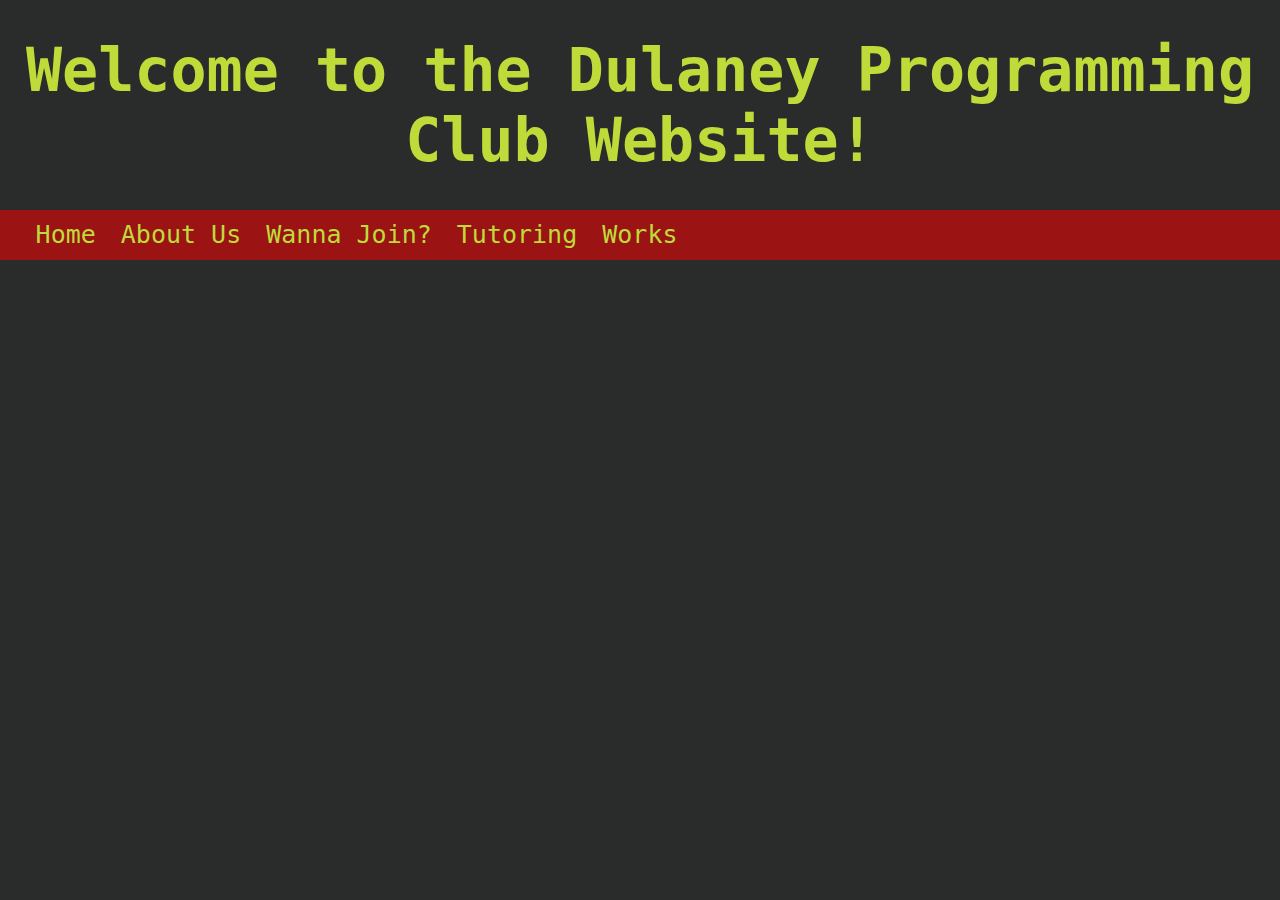
<file: index.html>
<html lang="en">
<head>
    <meta charset="UTF-8">
    <meta http-equiv="X-UA-Compatible" content="IE=edge">
    <meta name="viewport" content="width=device-width, initial-scale=1.0">
    <title>DHS Programming</title>
    <link rel="icon" href="Assets/external-content.duckduckgo.com.png"> <!--we can hold a contest to creat a programming club icon -->
    <link rel="stylesheet" href="index.css">
    <script src="https://code.jquery.com/jquery-3.6.0.js"></script>
    <script src="index.js"></script>
</head>
<body>
    <h1 class="Title">Welcome to the Dulaney Programming Club Website!</h1>
    <div class="nav">
        <div class="navList">
            <ul>
                <a href="index.html"><li>Home</li></a>
                <a href="about.html"><li>About Us</li></a>
                <a href="signup.html"><li>Wanna Join?</li></a>
                <a href="tutor.html"><li>Tutoring</li></a>
            </ul>
            <ul class="workList">
                <div class="works">
                    <a href="works.html"><li >Works</li></a>
                </div>
                <div class="workByYear">
                
                    <a href="works2021.html"><li>2021</li></a>
                </div>
            </ul>
        </div>
    </div>
    <div class="contents">

    </div>
</body>
</html>
</file>
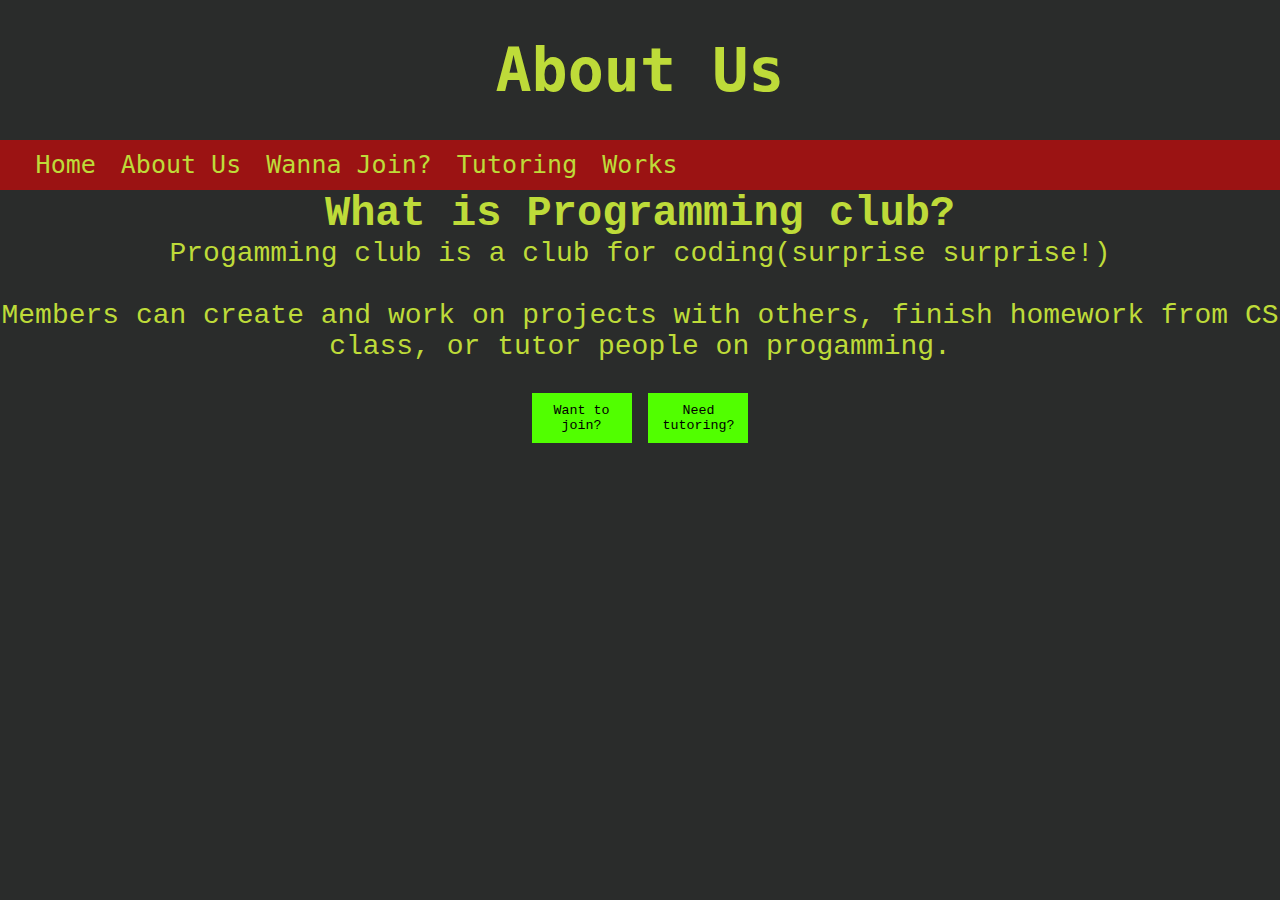
<file: about.html>
<html lang="en">
<head>
    <meta charset="UTF-8">
    <meta http-equiv="X-UA-Compatible" content="IE=edge">
    <meta name="viewport" content="width=device-width, initial-scale=1.0">
    <title>About Us</title>
    <link rel="icon" href="Assets/external-content.duckduckgo.com.png"> 
    <link rel="stylesheet" href="index.css"> <!--Later at some point we may need to create separate css or js files (DEFINITELY MAKE SEPARATE JS) ¯\_(ツ)_/¯-->
    <script src="https://code.jquery.com/jquery-3.6.0.js"></script>
    <script src="index.js"></script>
</head>
<body>
    
    <h1 class="Title">About Us</h1>
    <div class="nav">
        <div class="navList">
            <ul>
                <a href="index.html"><li>Home</li></a>
                <a href="about.html"><li>About Us</li></a>
                <a href="signup.html"><li>Wanna Join?</li></a>
                <a href="tutor.html"><li>Tutoring</li></a>
            </ul>
            <ul class="workList">
                <div class="works">
                    <a href="works.html"><li >Works</li></a>
                </div>
                <div class="workByYear">
                
                    <a href="works2021.html"><li>2021</li></a>
                </div>
            </ul>
        </div>
    </div>
    <div class="contents">
        <h2>What is Programming club?</h2>
        <p>Progamming club is a club for coding(surprise surprise!)</p>
        <br>
        <p>Members can create and work on projects with others, finish homework from CS class, or tutor people on progamming.</p>
        <br>
        <a href="signup.html"><button>Want to join?</button></a>
        <button>Need tutoring?</button>
    </div>
</body>
</html>
</file>
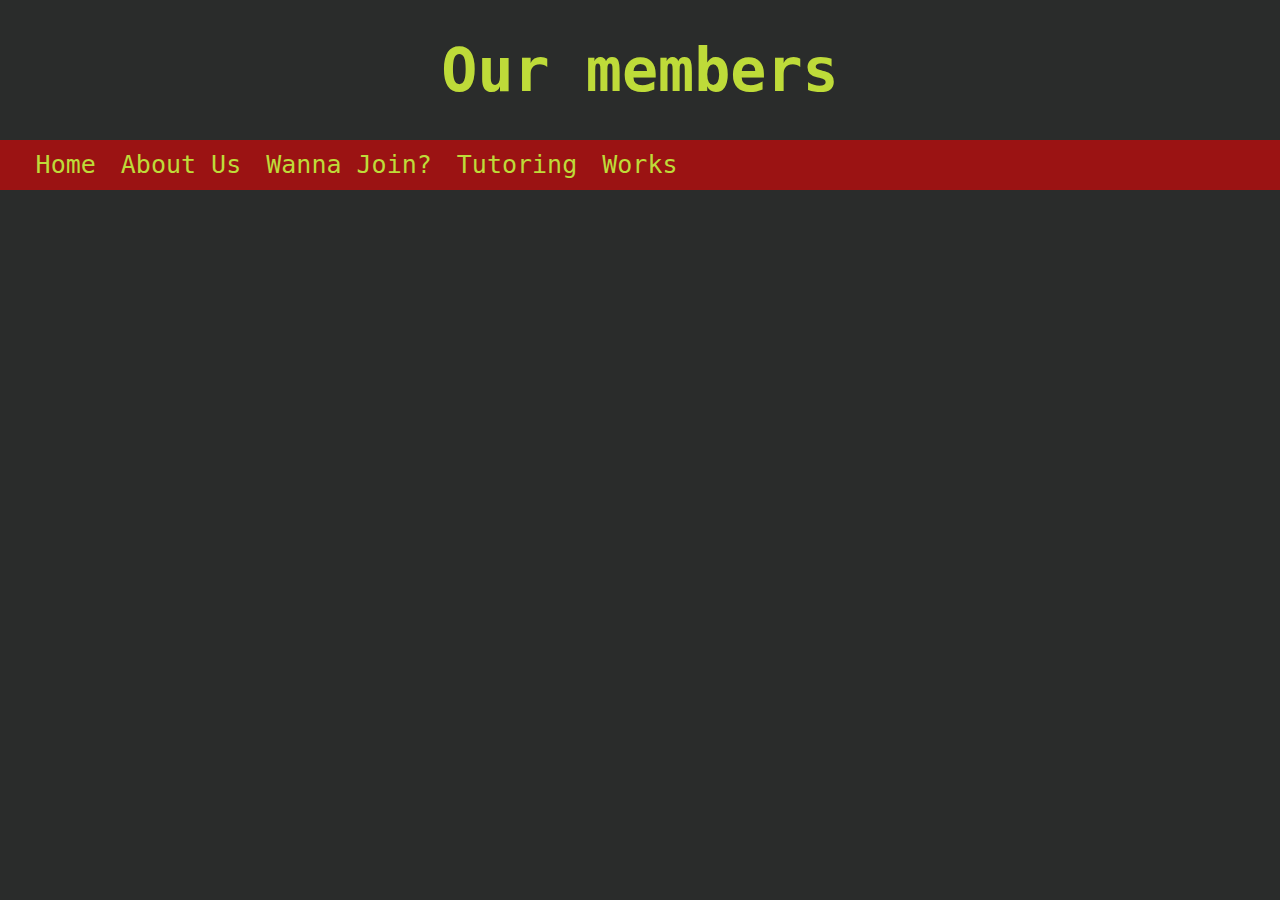
<file: members.html>
<html lang="en">
<head>
    <meta charset="UTF-8">
    <meta http-equiv="X-UA-Compatible" content="IE=edge">
    <meta name="viewport" content="width=device-width, initial-scale=1.0">
    <title>Members</title>
    <link rel="icon" href="Assets/external-content.duckduckgo.com.png"> 
    <link rel="stylesheet" href="index.css"> <!--Later at some point we may need to create separate css or js files (DEFINITELY MAKE SEPARATE JS) ¯\_(ツ)_/¯-->
    <script src="https://code.jquery.com/jquery-3.6.0.js"></script>
    <script src="index.js"></script>
</head>
<body>
    <h1 class="Title">Our members</h1>
    <div class="nav">
        <div class="navList">
            <ul>
                <a href="index.html"><li>Home</li></a>
                <a href="about.html"><li>About Us</li></a>
                <a href="signup.html"><li>Wanna Join?</li></a>
                <a href="tutor.html"><li>Tutoring</li></a>
            </ul>
            <ul class="workList">
                <div class="works">
                    <a href="works.html"><li >Works</li></a>
                </div>
                <div class="workByYear">
                
                    <a href="works2021.html"><li>2021</li></a>
                </div>
            </ul>
        </div>
    </div>
    <div class="contents">
        
    </div>
</body>
</html>
</file>
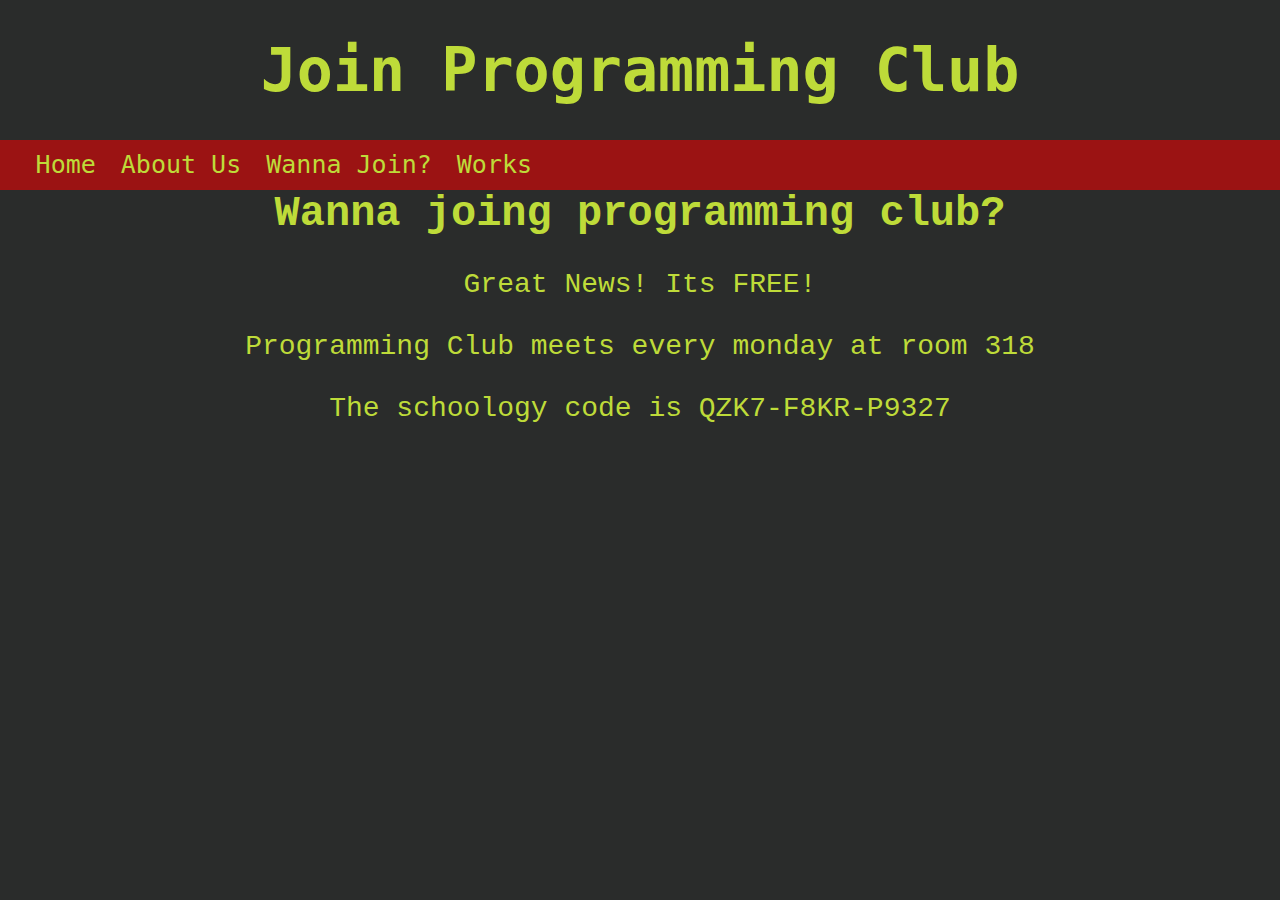
<file: signup.html>
<html lang="en">
<head>
    <meta charset="UTF-8">
    <meta http-equiv="X-UA-Compatible" content="IE=edge">
    <meta name="viewport" content="width=device-width, initial-scale=1.0">
    <title>Wanna Join?</title>
    <link rel="icon" href="Assets/external-content.duckduckgo.com.png"> <!--we can hold a contest to creat a programming club icon -->
    <link rel="stylesheet" href="index.css">
    <script src="https://code.jquery.com/jquery-3.6.0.js"></script>
    <script src="index.js"></script>
</head>
<body>
    <h1 class="Title">Join Programming Club</h1>
    <div class="nav">
        <div class="navList">
            <ul>
                <a href="index.html"><li>Home</li></a>
                <a href="about.html"><li>About Us</li></a>
                <a href="signup.html"><li>Wanna Join?</li></a>
            </ul>
            <ul class="workList">
                <div class="works">
                    <a href="works.html"><li >Works</li></a>
                </div>
                <div class="workByYear">
                
                    <a href="works2021.html"><li>2021</li></a>
                </div>
            </ul>
        </div>
    </div>
    <div class="contents">
        <h2>Wanna joing programming club?</h2>
        <br>
        <p>Great News! Its FREE!</p>
        <br>
        <p>Programming Club meets every monday at room 318</p>
        <br>
        <p>The schoology code is QZK7-F8KR-P9327</p>
    </div>
</body>
</html>
</file>
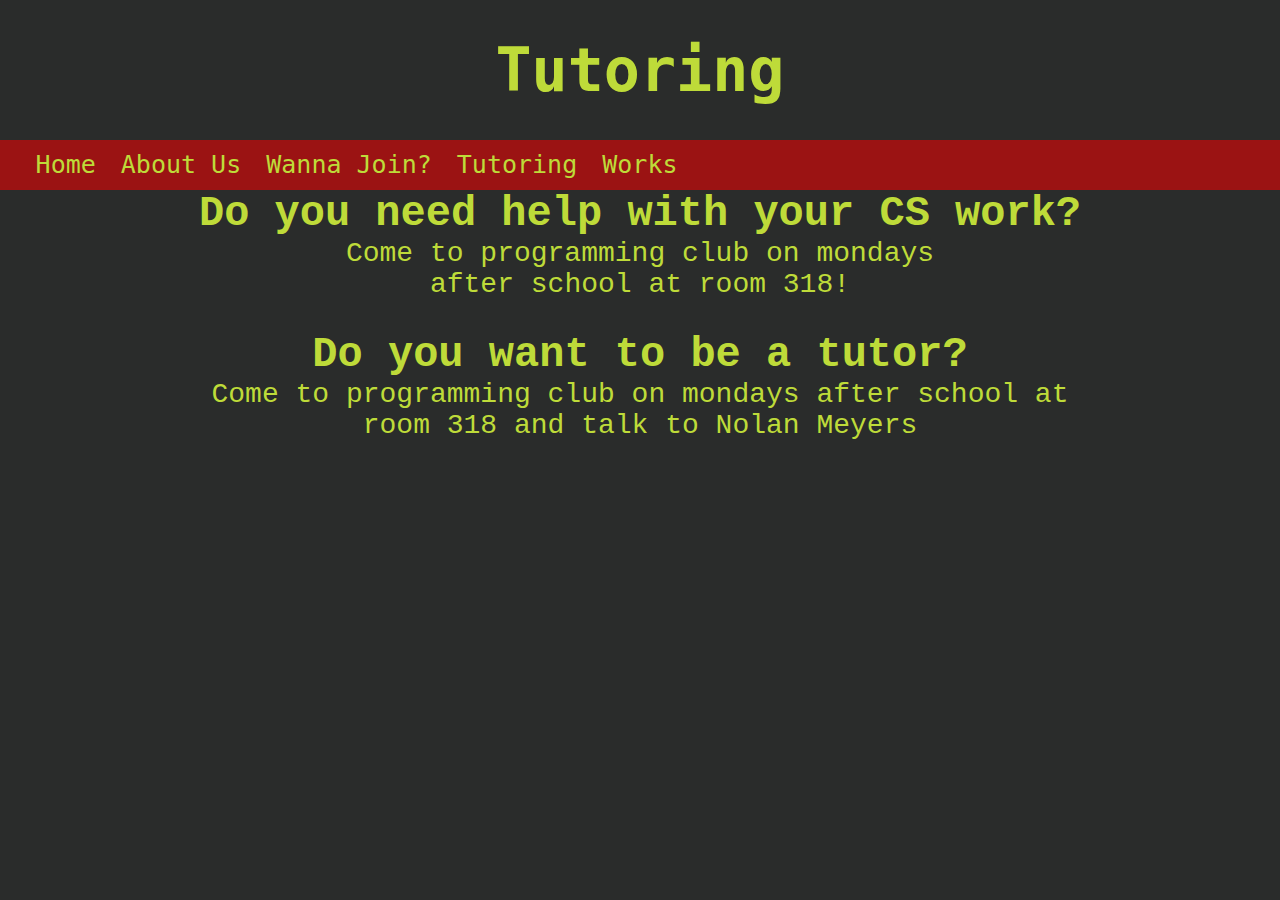
<file: tutor.html>
<html lang="en">
<head>
    <meta charset="UTF-8">
    <meta name="viewport" content="width=device-width, initial-scale=1.0">
    <title>Tutoring</title>
    <link rel="icon" href="Assets/external-content.duckduckgo.com.png"> 
    <link rel="stylesheet" href="index.css"> <!--Later at some point we may need to create separate css or js files (DEFINITELY MAKE SEPARATE JS) ¯\_(ツ)_/¯-->
    <script src="https://code.jquery.com/jquery-3.6.0.js"></script>
    <script src="index.js"></script>
</head>
<body>
    <h1 class="Title">Tutoring</h1>
    <div class="nav">
        <div class="navList">
            <ul>
                <a href="index.html"><li>Home</li></a>
                <a href="about.html"><li>About Us</li></a>
                <a href="signup.html"><li>Wanna Join?</li></a>
                <a href="tutor.html"><li>Tutoring</li></a>
            </ul>
            <ul class="workList">
                <div class="works">
                    <a href="works.html"><li >Works</li></a>
                </div>
                <div class="workByYear">
                
                    <a href="works2021.html"><li>2021</li></a>
                </div>
            </ul>
        </div>
    </div>
    <div class="contents">
        <h2>Do you need help with your CS work?</h2>
        <p>Come to programming club on mondays <br>after school at room 318!</p>
        <br>
        <h2>Do you want to be a tutor?</h2>
        <p>Come to programming club on mondays after school at <br>room 318 and talk to Nolan Meyers</p>
    </div>
</body>
</html>
</file>
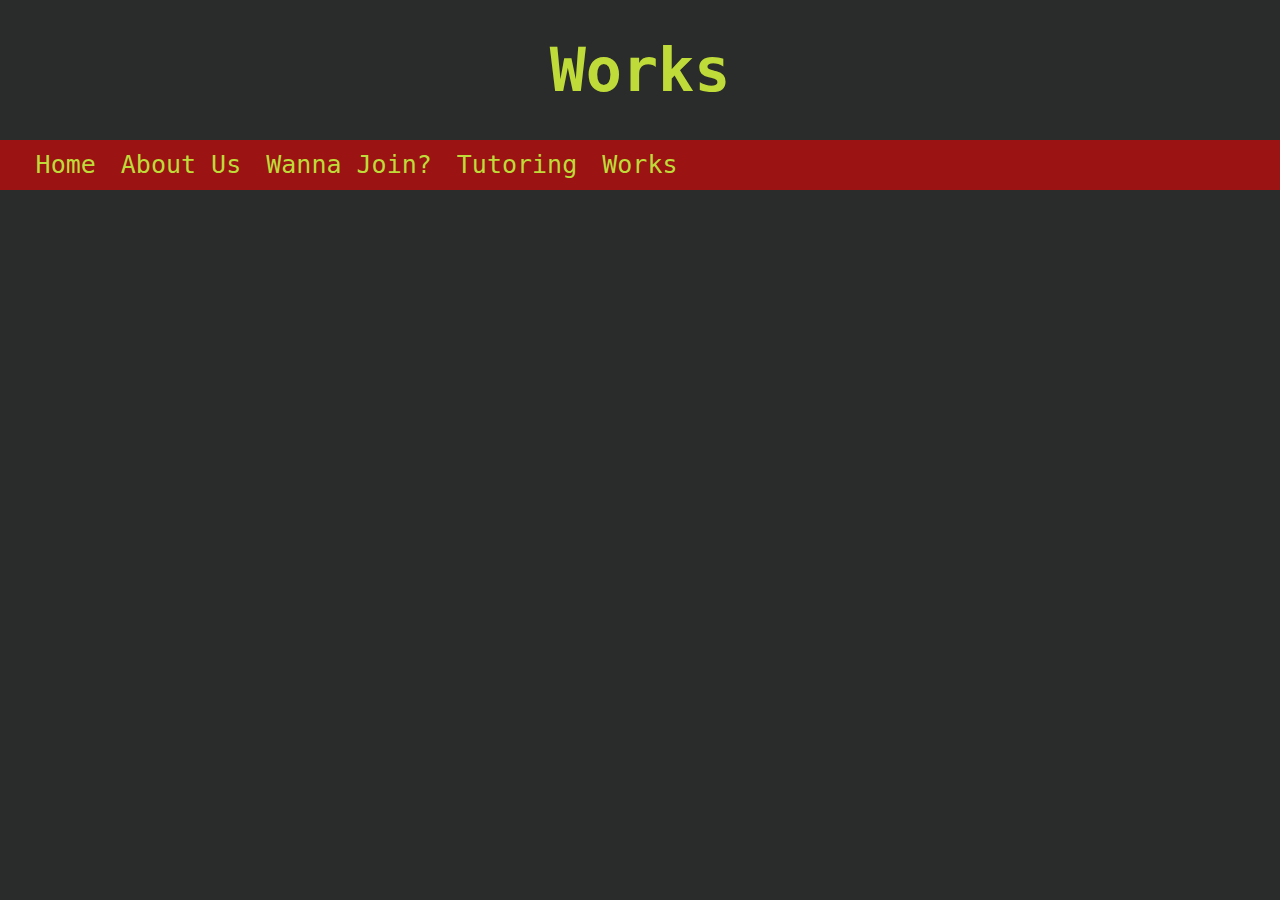
<file: works.html>
<html lang="en">
<head>
    <meta charset="UTF-8">
    <meta http-equiv="X-UA-Compatible" content="IE=edge">
    <meta name="viewport" content="width=device-width, initial-scale=1.0">
    <title>Works</title>
    <link rel="icon" href="Assets/external-content.duckduckgo.com.png"> 
    <link rel="stylesheet" href="index.css"> <!--Later at some point we may need to create separate css or js files (DEFINITELY MAKE SEPARATE JS) ¯\_(ツ)_/¯-->
    <script src="https://code.jquery.com/jquery-3.6.0.js"></script>
    <script src="index.js"></script>
</head>
<body>
    
    <h1 class="Title">Works</h1>
    <div class="nav">
        <div class="navList">
            <ul>
                <a href="index.html"><li>Home</li></a>
                <a href="about.html"><li>About Us</li></a>
                <a href="signup.html"><li>Wanna Join?</li></a>
                <a href="tutor.html"><li>Tutoring</li></a>
            </ul>
            <ul class="workList">
                <div class="works">
                    <a href="works.html"><li >Works</li></a>
                </div>
                <div class="workByYear">
                
                    <a href="works2021.html"><li>2021</li></a>
                </div>
            </ul>
        </div>
    </div>
</body>
</html>
</file>
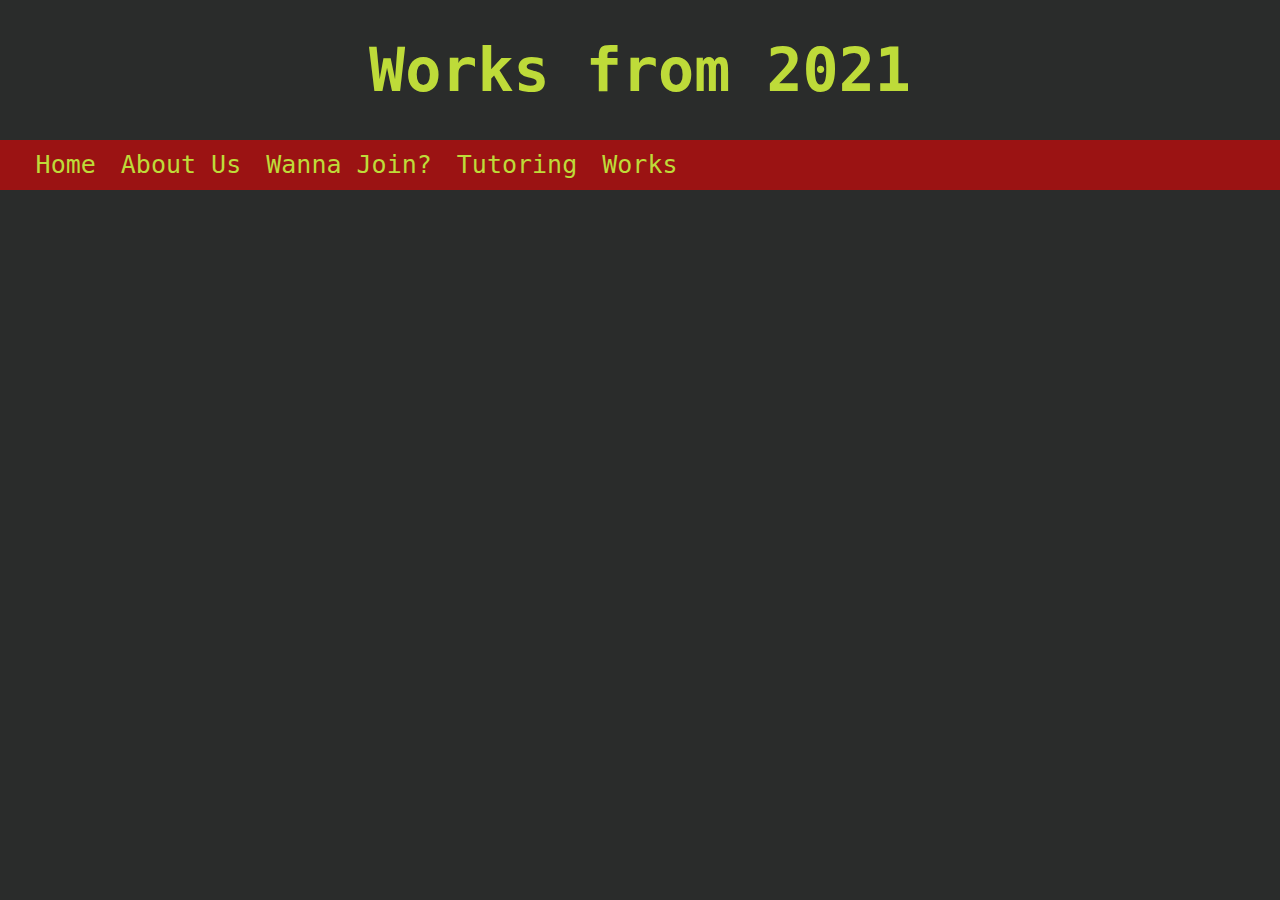
<file: works2021.html>
<html lang="en">
<head>
    <meta charset="UTF-8">
    <meta http-equiv="X-UA-Compatible" content="IE=edge">
    <meta name="viewport" content="width=device-width, initial-scale=1.0">
    <title>2021 Works</title>
    <link rel="icon" href="Assets/external-content.duckduckgo.com.png"> 
    <link rel="stylesheet" href="index.css"> <!--Later at some point we may need to create separate css or js files (DEFINITELY MAKE SEPARATE JS) ¯\_(ツ)_/¯-->
    <script src="https://code.jquery.com/jquery-3.6.0.js"></script>
    <script src="index.js"></script>
</head>
<body>
    
    <h1 class="Title">Works from 2021</h1>
    <div class="nav">
        <div class="navList">
            <ul>
                <a href="index.html"><li>Home</li></a>
                <a href="about.html"><li>About Us</li></a>
                <a href="signup.html"><li>Wanna Join?</li></a>
                <a href="tutor.html"><li>Tutoring</li></a>
            </ul>
            <ul class="workList">
                <div class="works">
                    <a href="works.html"><li >Works</li></a>
                </div>
                <div class="workByYear">
                
                    <a href="works2021.html"><li>2021</li></a>
                </div>
            </ul>
        </div>
    </div>
</body>
</html>
</file>
<file: index.css>
* {
    margin:0;
}
body{
    background-color: #2A2C2B;
}
.Title  {
    font-family: monospace;
    font-size: 60;
    text-align: center;
    padding-top: 35px;
    color: #BEDB39;
    background-color: #2A2C2B;
    padding-bottom: 35px;
}
.nav    {
    background-color: #9b1313;
    height:50px;
}
.nav ul{
    float: left;

    padding: 0px;
}
.nav>.navList   {
    margin-left: 2%;
}
.nav li {
    font-family: monospace;
    font-size: 25px;
    list-style:none;
    left:0%;
    padding: 10px;
    margin-right: 5px;
     color: #BEDB39;
    float: left;
    background-color: #9b1313;
}
.nav li:hover  {
    background-color: #c2090f;
}
.workList li   {
    width: 100%;
    position: relative;
}
.works:hover + .workByYear {
    display:block;
    width:auto;
    background-color: inh;
}
.workByYear:hover{
    display: block;
    position: relative;
}

.workByYear {
    display: none;
    position: relative;
    z-index: 1;
}
.contents   {
    width: 100%;
    position: absolute;
    font-size: 28px;
    font-family: 'Courier New', Courier, monospace;
    color: #BEDB39;
    text-align: center;

}
.contents button    {
    width: 100px;
    height: 50px;
    background-color: rgb(81, 255, 0);
    border: 0;
    border-width: 0;
    color: black"";
    font-family: 'Courier New', Courier, monospace;
    vertical-align: middle;
}
.contents button:hover  {
    background-color: #9fb82f;
}
</file>
